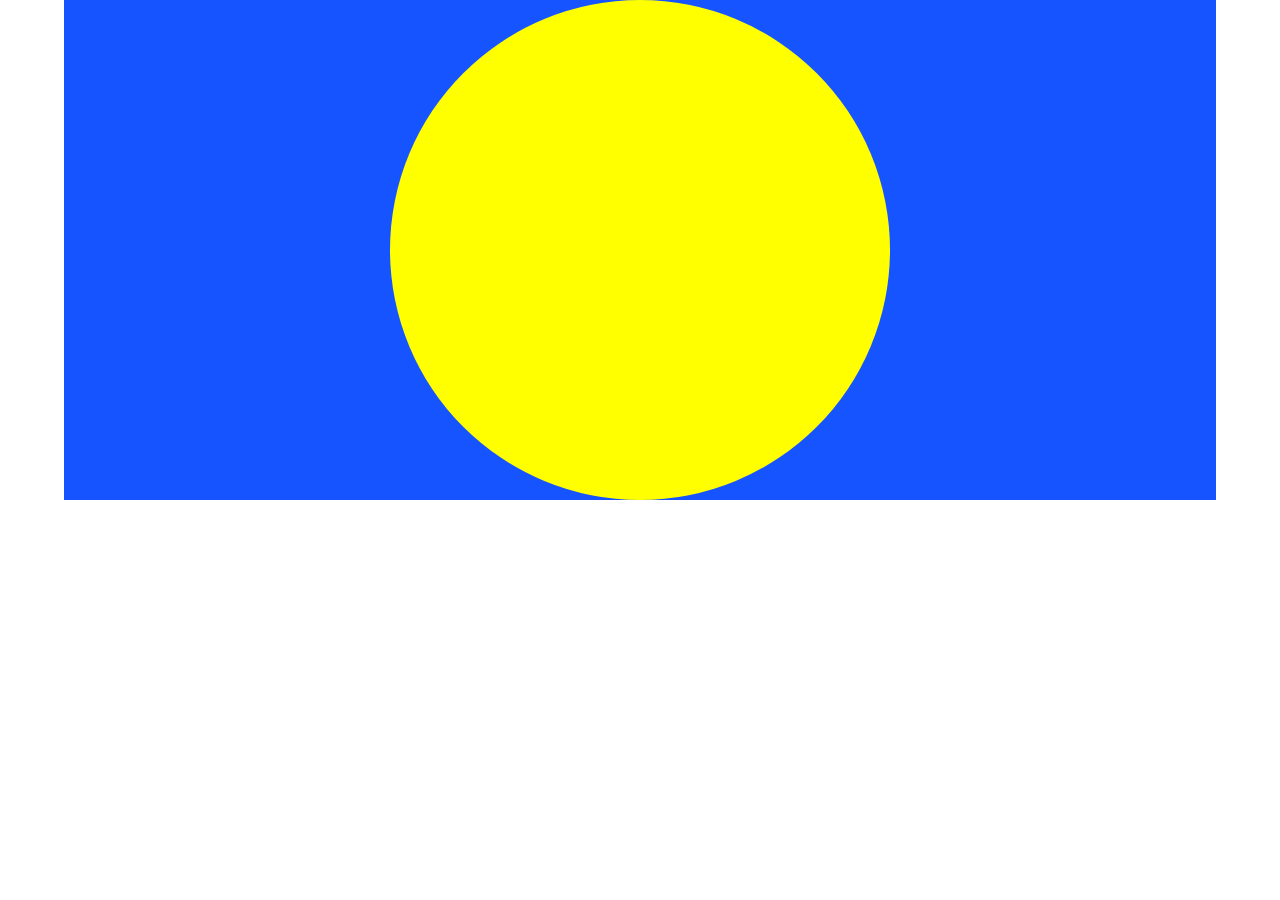
<file: Övning responsiv cirkel/index.html>
<!DOCTYPE html>
<html lang="sv">
<head>
    <meta charset="UTF-8">
    <meta http-equiv="X-UA-Compatible" content="IE=edge">
    <meta name="viewport" content="width=device-width, initial-scale=1.0">
    <link href="style.css" rel="stylesheet">
    <title>Responsiv Design</title>
</head>
<body>
    <section>
        <section></section>
    </section>
</body>
</html>
</file>
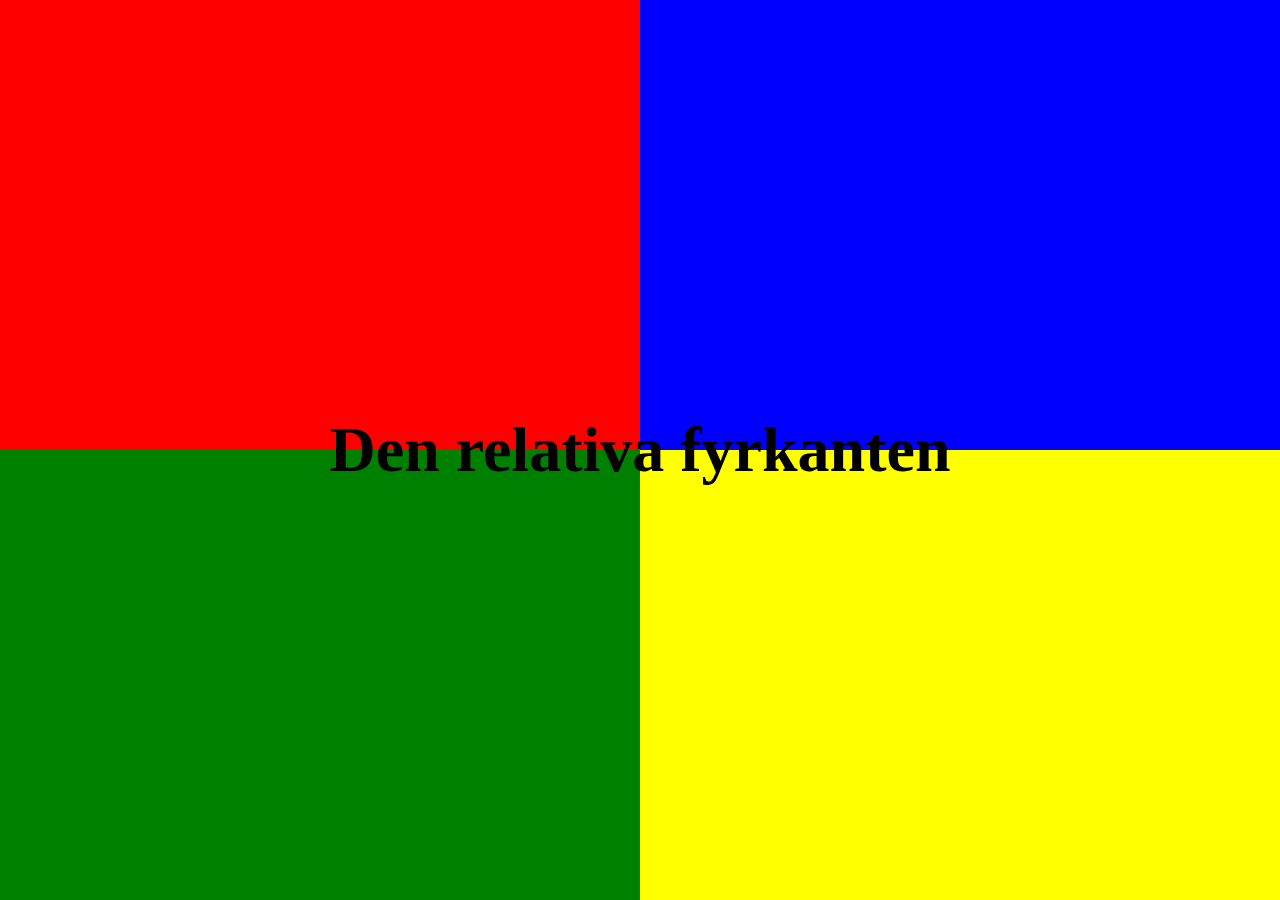
<file: Övning responsiv fyrkant/index.html>
<!DOCTYPE html>
<html lang="sv">
<head>
    <meta charset="UTF-8">
    <meta http-equiv="X-UA-Compatible" content="IE=edge">
    <meta name="viewport" content="width=device-width, initial-scale=1.0">
    <link href="style.css" rel="stylesheet">
    <title>Responsiv Design</title>
</head>
<body>
    <section></section>
    <section></section>
    <section></section>
    <section></section>
    <h1>Den relativa fyrkanten</h1>
</body>
</html>
</file>
<file: Övning responsiv cirkel/style.css>
body{
    width: 90vw;
    height: 90vh;

    margin: auto;
    padding: 0;
}

body > section{
    background-color: rgb(22, 84, 255);

    height: 100%;
    width: 100%;

    max-height: 500px;
    min-width: 500px;
}

section > section{
    display: flex;
    align-items: center;
    justify-content: center;

    margin: auto;

    max-height: 500px;
    max-width: 500px;

    height: 90vh;
    width: 90vh;

    background-color: yellow;
    
    border-radius: 100%;
}
</file>
<file: Övning responsiv fyrkant/style.css>
body{
    margin: 0;
    padding: 0;
    display: grid;
    grid-template-columns: 50vw 50vw;
    grid-template-rows: 50vh 50vh;
    grid-template-areas: 
    "section section"
    "section section";
}

body > h1{
    position: fixed;
    display: flex;
    
    margin: 0;
    padding: 0;

    width: 100vw;
    height: 100vh;

    font-size: 5vw;

    align-items: center;
    justify-content: center;
}

section:nth-child(1){background-color: red;}
section:nth-child(2){background-color: blue;}
section:nth-child(3){background-color: green;}
section:nth-child(4){background-color: yellow;}
</file>
